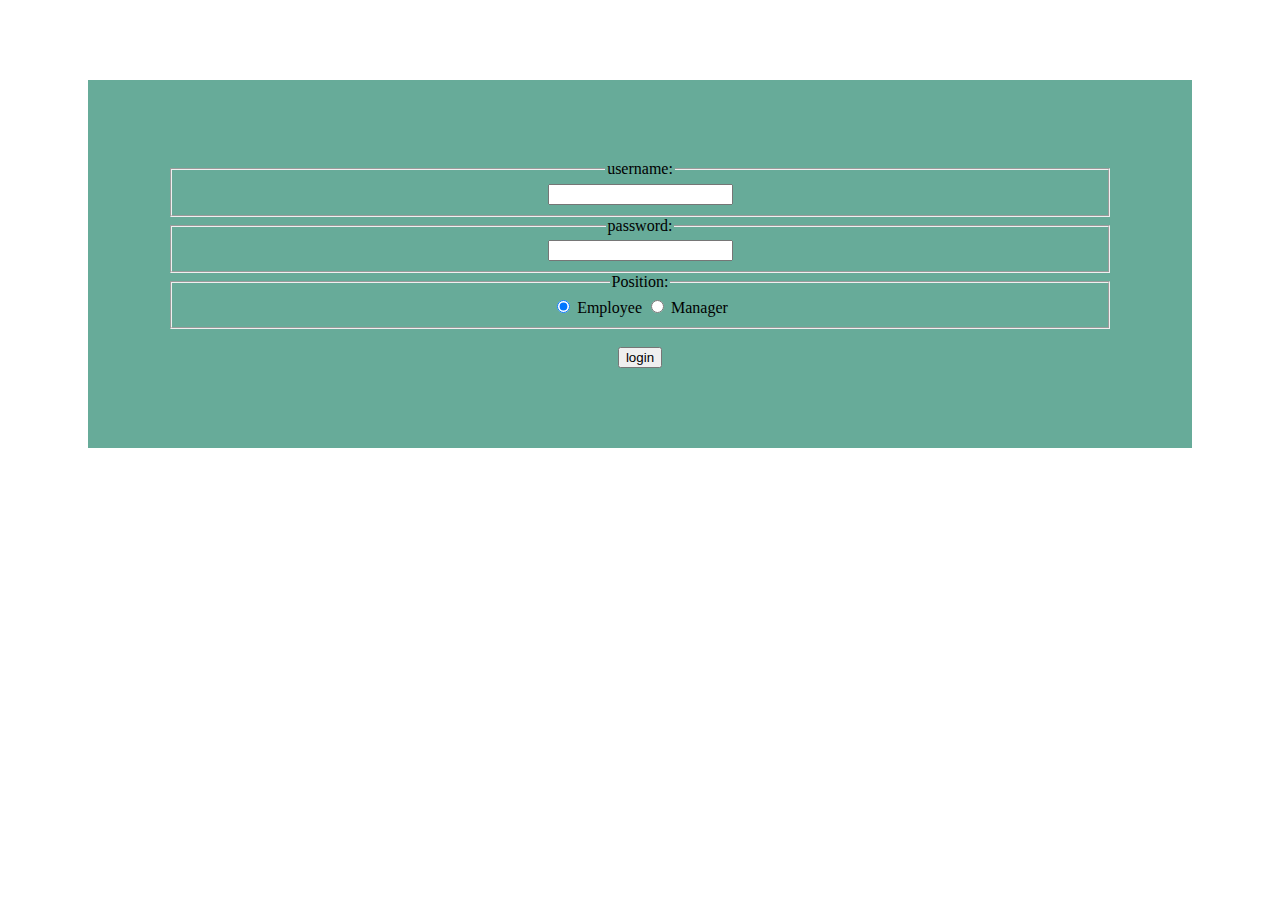
<file: src/main/webapp/index.html>
<!DOCTYPE html>
<html>
    <head>
        <title>Login</title>
        <link rel="stylesheet" href="myCoolStyles.css">
    </head>
    <body>
        <div class="display">
            <form action="MyServlet" method="POST" name="loginForm">
                <fieldset>
                    <legend>username:</legend>
                    <input required autocomplete="off" name="username"/>
                </fieldset>
                <fieldset>
                    
                    <legend>password:</legend>
                    <input required autocomplete="off" type="password" name="password"/>
                </fieldset>
                <fieldset>
                    
                    <legend>Position:</legend>
                    <input type="radio" name="position" value="employee" checked> Employee
                    <input type="radio" name="position" value="manager"> Manager<br>
                </fieldset>
                <br>
                <input type="submit" value="login"/>
            </form>
        </div>
    </body>
</html>
</file>
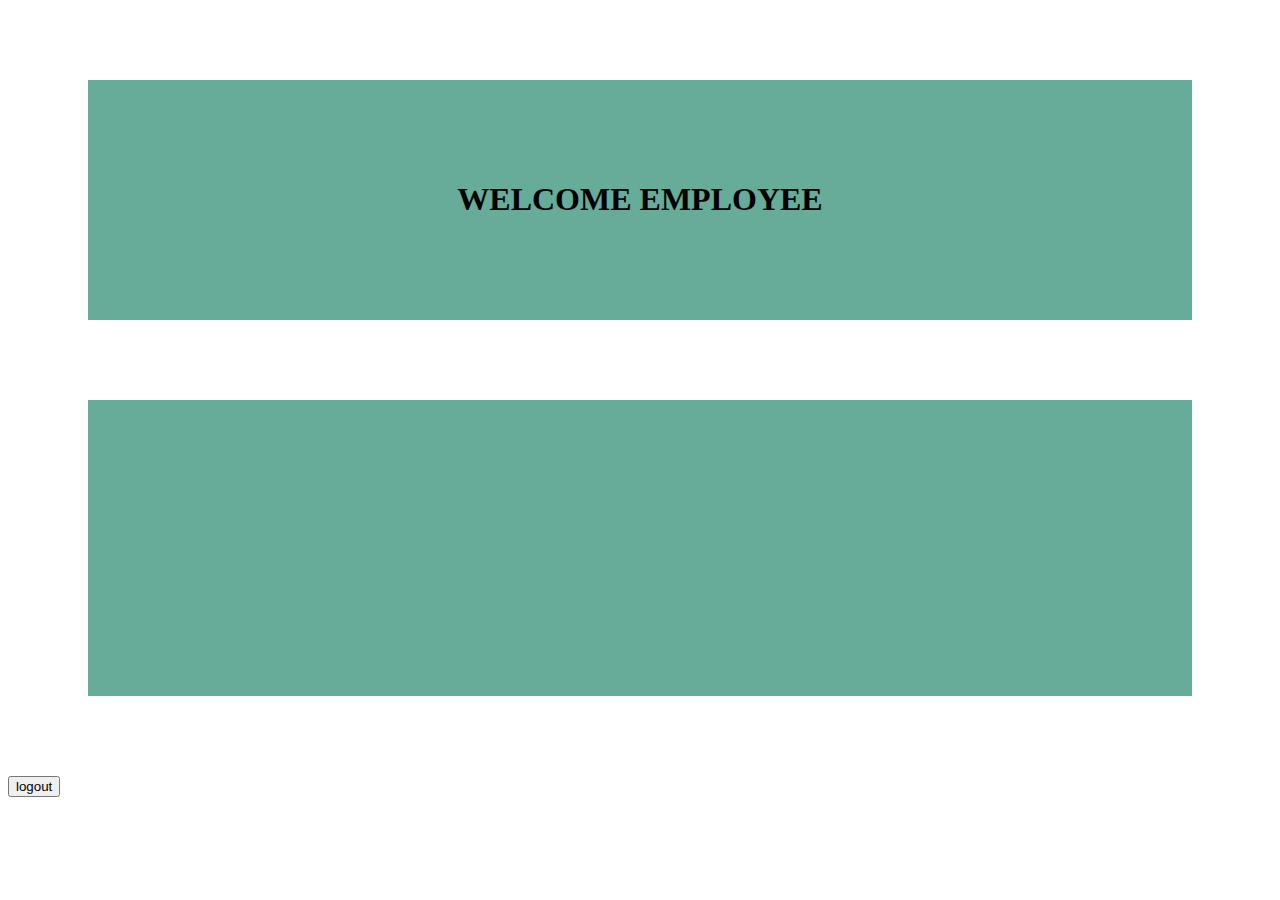
<file: src/main/webapp/employee.html>
<!DOCTYPE html>
<html>
<head>
<meta charset="ISO-8859-1">
<title>Profile</title>
<link rel="stylesheet" href="myCoolStyles.css">
</head>
<body>
	<div class="display">
		<h1>WELCOME EMPLOYEE</h1>
	</div>
	<div class="display">
		<br>
		<p id="firstname"></p>
		<br>
		<p id="lastname"></p>
		<br>
		<p id="username"></p>
		<br>
		<p id="email"></p>
	</div>
	<form action="logout" method="get">
		<input type="submit" value="logout"/>
	</form>
</body>
<script src="scripts/check.js"></script>
</html>
</file>
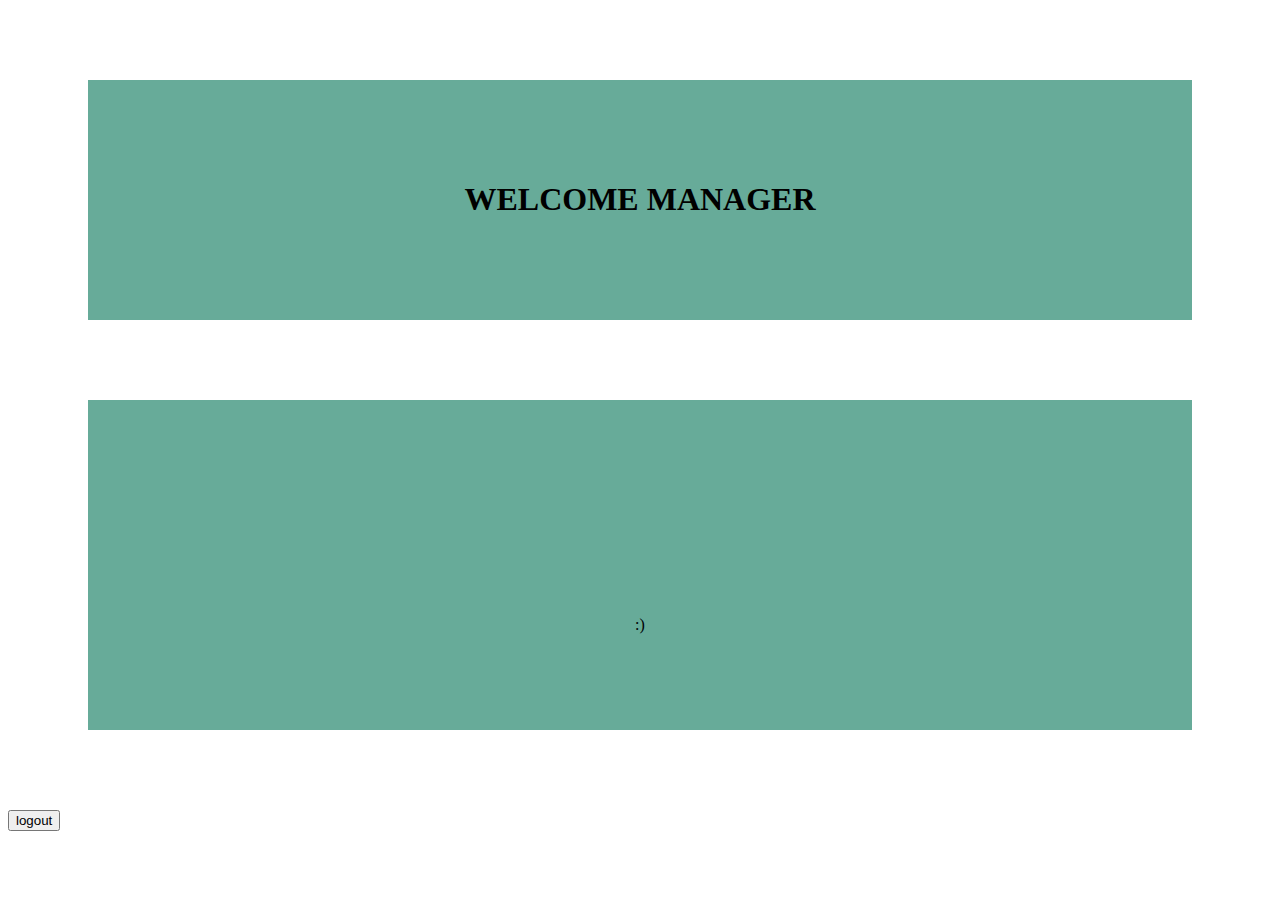
<file: src/main/webapp/manager.html>
<!DOCTYPE html>
<html>
<head>
<meta charset="ISO-8859-1">
<title>Profile</title>
<link rel="stylesheet" href="myCoolStyles.css">
</head>
<body>
    <script src="scripts/check.js"></script>
	<div class="display">
		<h1>WELCOME MANAGER</h1>
	</div>
	<div class="display">
		<br>
		<p id="username"></p>
		<br>
		<p id="password"></p>
		<br>
		<p id="position"></p>
		<br>
		<p>:)</p>
	</div>
	<form action="logout" method="get">
		<input type="submit" value="logout"/>
	</form>
</body>
<script src="scripts/check.js"></script>
</html>
</file>
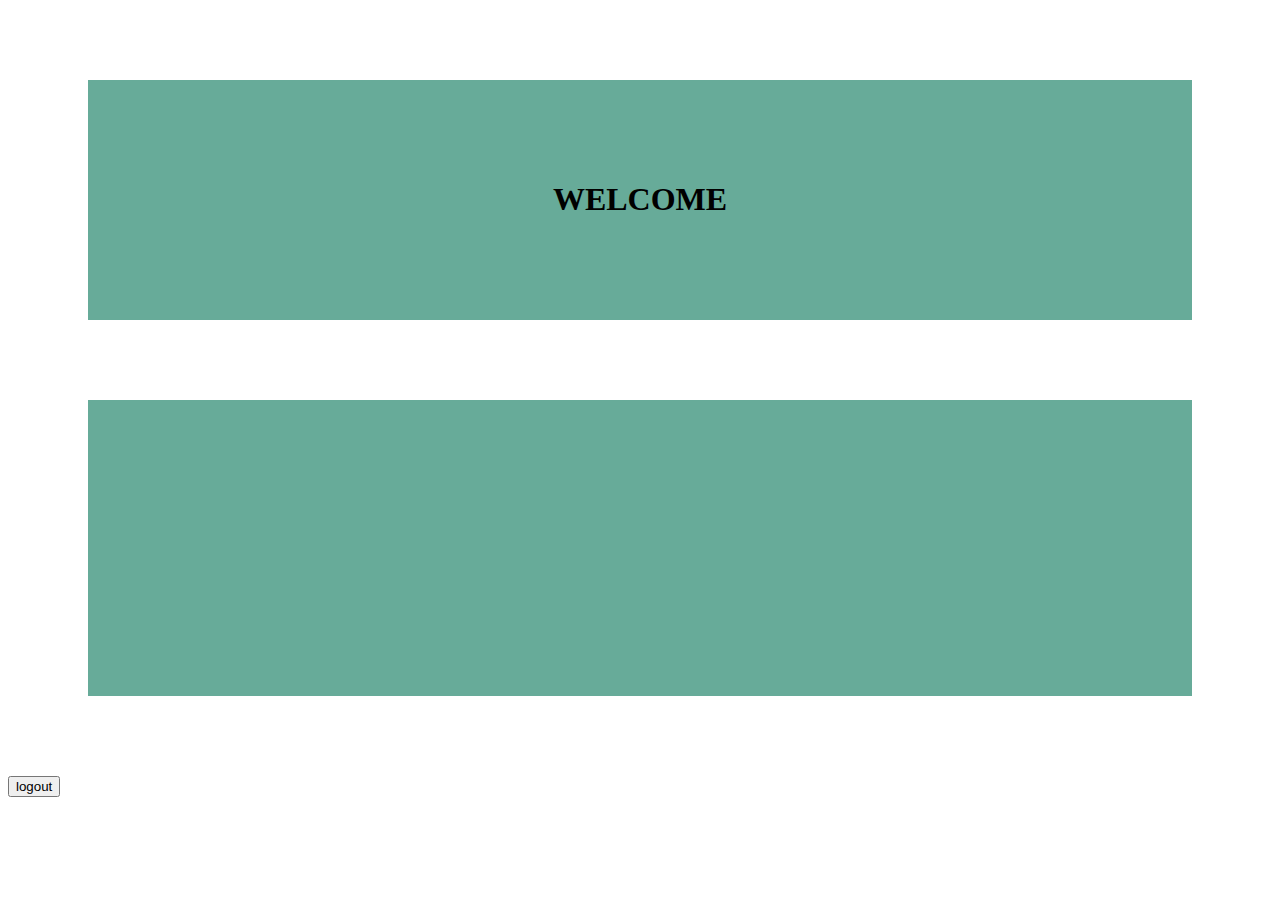
<file: src/main/webapp/Profile.html>
<!DOCTYPE html>
<html>
<head>
<meta charset="ISO-8859-1">
<title>Profile</title>
<link rel="stylesheet" href="myCoolStyles.css">
</head>
<body>
	<div class="display">
		<h1>WELCOME</h1>
	</div>
	<div class="display">
		<br>
		<p id="firstname"></p>
		<br>
		<p id="lastname"></p>
		<br>
		<p id="username"></p>
		<br>
		<p id="email"></p>
	</div>
	<form action="logout" method="get">
		<input type="submit" value="logout"/>
	</form>
</body>
<script src="scripts/check.js"></script>
</html>
</file>
<file: src/main/webapp/myCoolStyles.css>
@charset "ISO-8859-1";

.display {
	background-color: #67ab99;
	text-align: center;
	padding: 5rem;
	margin: 5rem;
}
</file>
